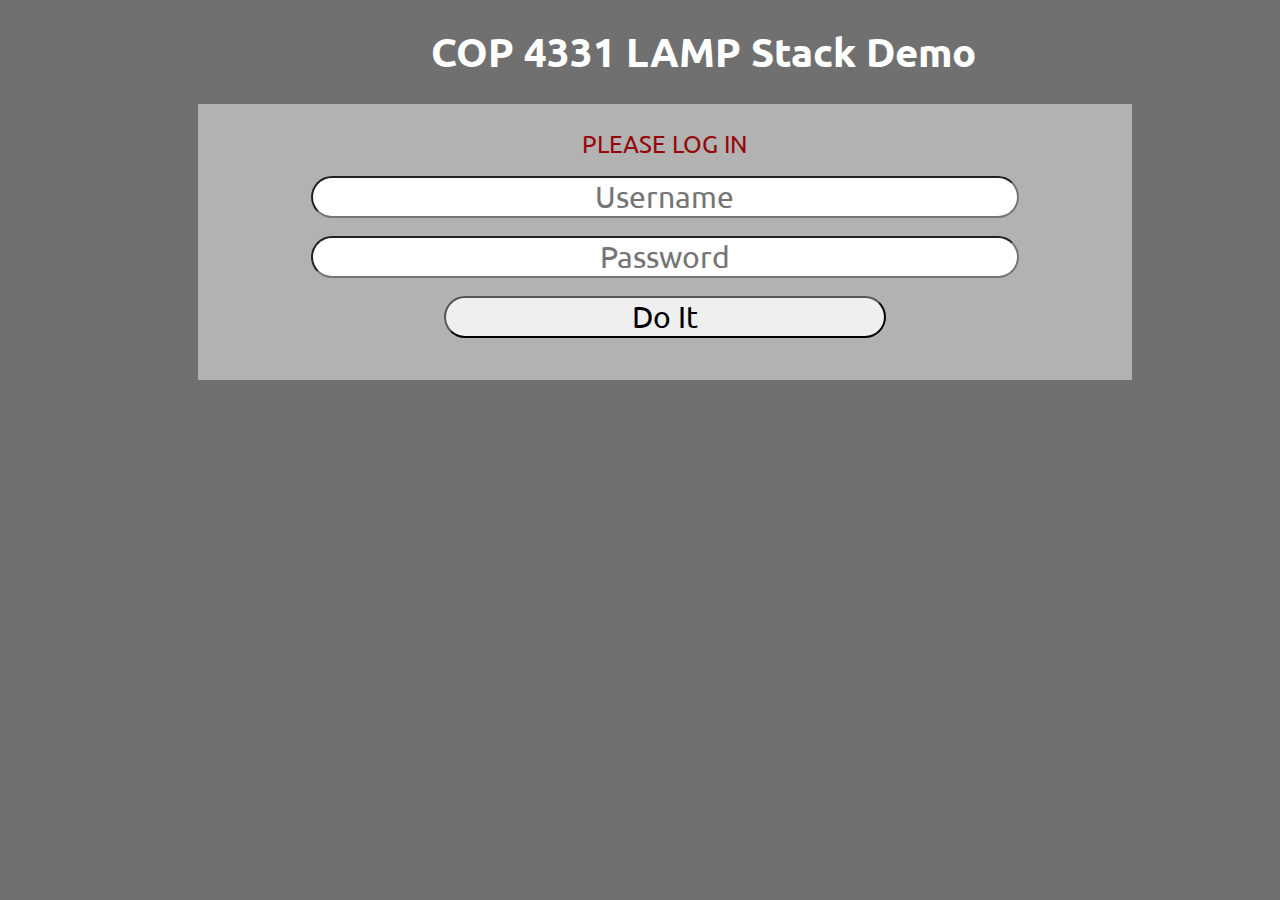
<file: index.html>
<html>
<head>
	<title>COP 4331 LAMP Stack Demo</title>
	<script type="text/javascript" src="js/md5.js"></script>
	<script type="text/javascript" src="js/code.js"></script>
    <link href="css/styles.css" rel="stylesheet">	
    <link href="https://fonts.googleapis.com/css?family=Ubuntu" rel="stylesheet">
</head>
<body>

<h1 id="title">COP 4331 LAMP Stack Demo</h1>

<div id="loginDiv">
	<span id="inner-title">PLEASE LOG IN</span>
	<input type="text" id="loginName" placeholder="Username" /><br />
	<input type="password" id="loginPassword" placeholder="Password"/><br />
	<button type="button" id="loginButton" class="buttons" onclick="doLogin();"> Do It </button>
	<span id="loginResult"></span>
</div>

</body>
</html>
</file>
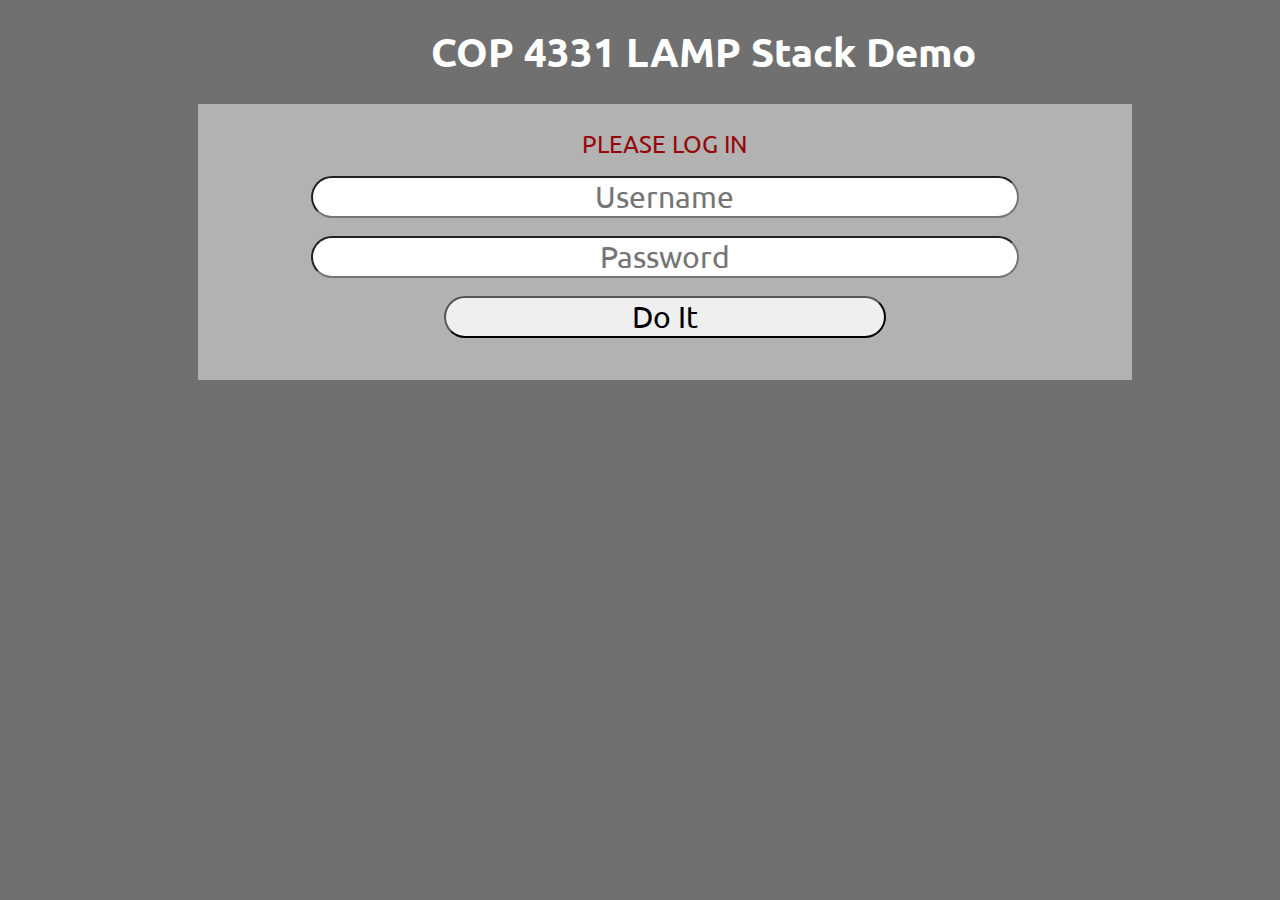
<file: color.html>
<html>
<head>
	<title>COP 4331 LAMP Stack Demo</title>
	<script type="text/javascript" src="js/code.js"></script>
    <link href="css/styles.css" rel="stylesheet">	
    <link href="https://fonts.googleapis.com/css?family=Ubuntu" rel="stylesheet">
	
	<script type="text/javascript">
	document.addEventListener('DOMContentLoaded', function() 
	{
		readCookie();
	}, false);
	</script>
	
</head>
<body>

<h1 id="title">COP 4331 LAMP Stack Demo</h1>

<div id="loggedInDiv">
	<span id="userName"></span><br />
	<button type="button" id="logoutButton" class="buttons" onclick="doLogout();"> Log Out </button>
</div>

<div id="accessUIDiv">
	<br />

	<input type="text" id="searchText" placeholder="Color To Search For"/>
	<button type="button" id="searchColorButton" class="buttons" onclick="searchColor();"> Search Color </button><br />
	<span id="colorSearchResult"></span>
	<p id="colorList">
	</p><br /><br />

	<input type="text" id="colorText" placeholder="Color To Add">
	<button type="button" id="addColorButton" class="buttons" onclick="addColor();"> Add Color </button><br />
	<span id="colorAddResult"></span>
</div>

</body>
</html>
</file>
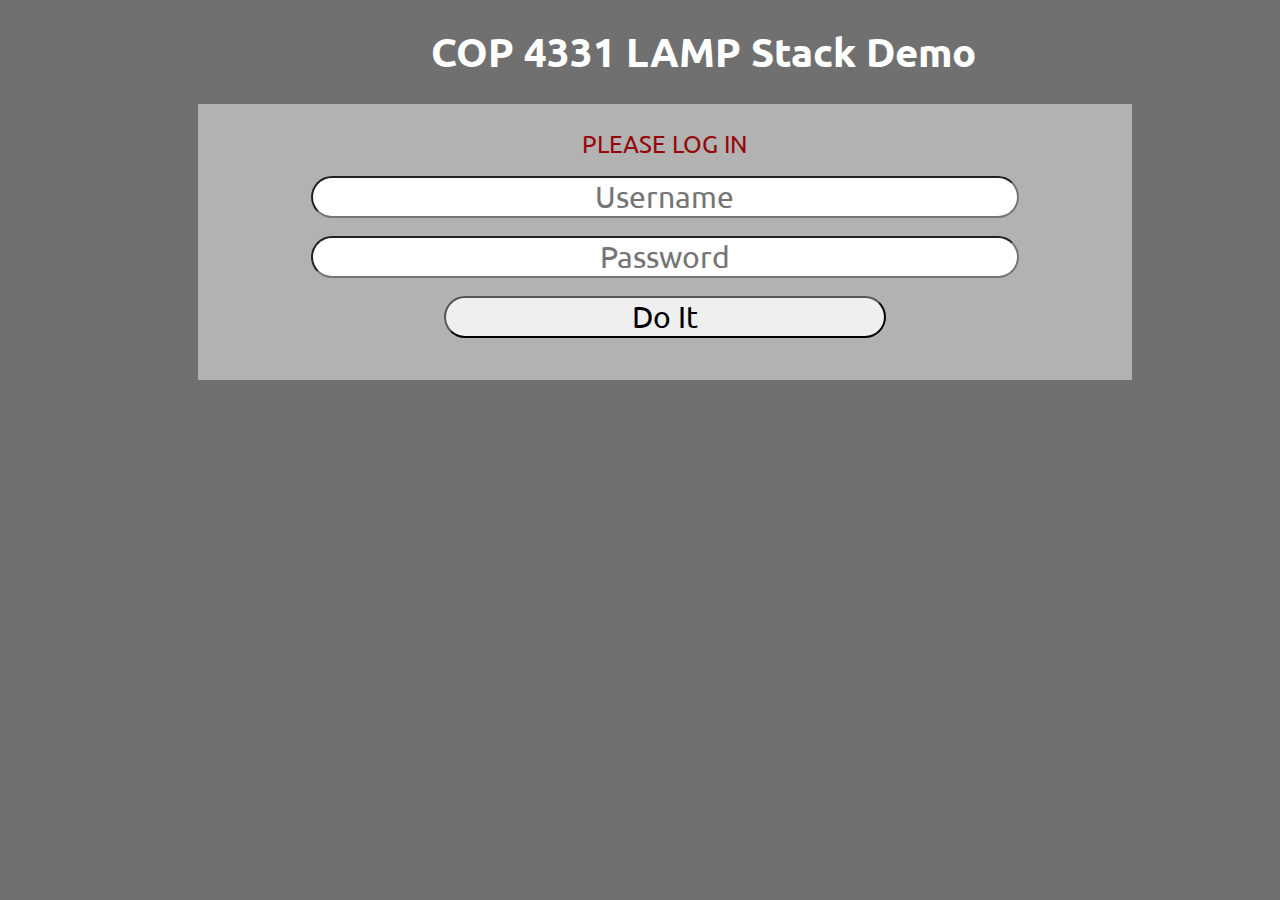
<file: contacts.html>
<html>
<head>
	<title>Contacts - Contact Manager</title>
	<script type="text/javascript" src="js/code.js"></script>
    <link href="css/styles.css" rel="stylesheet">
    <link href="https://fonts.googleapis.com/css?family=Ubuntu" rel="stylesheet">

	<script type="text/javascript">
	document.addEventListener('DOMContentLoaded', function() 
	{
		readCookie();
		initContactsPage();
	}, false);
	</script>

</head>
<body>



<h1 id="title">TEAM 10 CONTACT MANAGER</h1>

<div id="mainContactsBlock">
	<h2 id="contactsHeader">My Contacts</h2>
	<div id="userInfoRow">
		<span id="userName"></span>
	</div>
	<div id="contactsStatus" class="alert" style="display:none;"></div>
	<div id="contactsList" style="padding: 15px;"></div>
	<div id="searchRow">
		<input type="text" id="contactSearch" placeholder="Search contacts by name, email, phone" />
	</div>
	<div class="button-row">
		<button type="button" id="searchBtn" class="buttons" onclick="triggerContactsSearch();"> Search </button>
		<button type="button" id="logoutButton" class="buttons" onclick="doLogout();"> Log Out </button>
	</div>
</div>

</body>
</html>
</file>
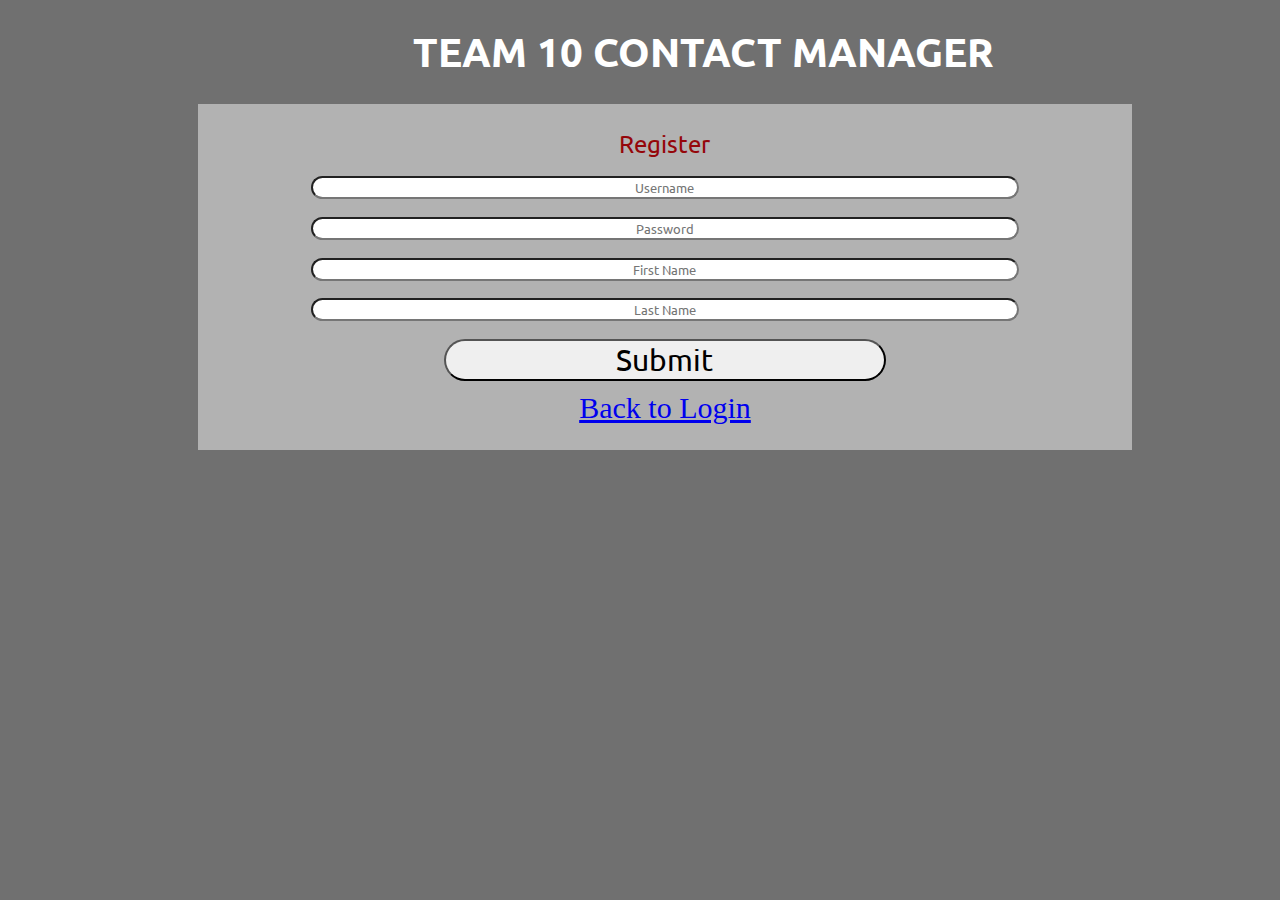
<file: register.html>
<html>
<head>
	<title>Register - Contact Manager</title>
	<script type="text/javascript" src="js/code.js"></script>
    <link href="css/styles.css" rel="stylesheet">
    <link href="https://fonts.googleapis.com/css?family=Ubuntu" rel="stylesheet">
</head>
<body>

</body>
</html>
<!DOCTYPE html>
<html lang="en">
<head>
    <meta charset="UTF-8">
    <title>Register</title>
    <link rel="stylesheet" href="css/styles.css">
</head>
<body>
    <h1 id="title">TEAM 10 CONTACT MANAGER</h1>
    <div id="loginDiv">
        <div id="registerForm">
            <span id="inner-title">Register</span>
            <input type="text" id="login" placeholder="Username">
            <input type="password" id="password" placeholder="Password">
            <input type="text" id="firstName" placeholder="First Name">
            <input type="text" id="lastName" placeholder="Last Name">
            <button class="buttons" id="submitRegister" onclick="validateAndRegister()">Submit</button>
        </div>
        <div style="text-align:center;margin-top:10px;">
            <a href="index.html">Back to Login</a>
        </div>
        
    </div>
    <script src="js/code.js"></script>
</body>
</html>
</file>
<file: css/styles.css>
body 
{
    background-color: #707070;
}

#title 
{
    font-size: 40px;
    width: 100%;
    margin: 2% 5%;
    text-align: center;
    font-family: 'Ubuntu', sans-serif;
    color: #FFFFFF;
}

#loginDiv
{
    font-size: 30px;
    width: 70%;
    margin-left: 15%;
    padding: 25px;
    background-color: #b2b2b2;
}

#loggedInDiv
{
    font-size: 30px;
    width: 70%;
    margin-left: 15%;
    padding: 25px;
    background-color: #b2b2b2;
}

#accessUIDiv
{
    font-size: 30px;
    width: 70%;
    margin-left: 15%;
    padding: 25px;
    background-color: #b2b2b2;
}

.buttons
{
    font-size: 30px;
    border-radius: 25px;
    width: 50%;
    margin-left: 25%;
    font-family: 'Ubuntu', sans-serif;
}

.buttons:hover{
    background-color: #00d5124f;
    color: #FFFFFF;
    opacity: 50%;
}

#loginName
{
	font-size: 30px;
}
#loginPassword
{
	font-size: 30px;
}
#searchText
{
	font-size: 30px;
}
#colorText
{
	font-size: 30px;
}

input[type="text"],input[type="password"]{
    border-radius: 25px;
    text-align: center;
    width: 80%;
    margin-left: 10%;
    margin-bottom: 2%;
    font-family: 'Ubuntu', sans-serif;
}

#inner-title{
    display: inline-block;
    font-size: 0.8em;
    width: 90%;
    text-align: center;
    margin-left: 5%;
    margin-bottom: 2%;
    font-family: 'Ubuntu', sans-serif;
    color: #95060a;
}

#loginResult{
    display: inline-block;
    font-size: 0.8em;
    width: 90%;
    text-align: center;
    margin-left: 5%;
    margin-bottom: 2%;
    font-family: 'Ubuntu', sans-serif;
    color: #95060a;
}

#userName{
    display: inline-block;
    width: 80%;
    margin-left: 10%;
    text-align: center;
}

#logoutButton{
    width: 20%;
    margin-left: 40%;
}

select{
    width: 30%;
    margin-left: 35%;
    margin-top: 2%;
    font-size: 0.75em;
    font-family: 'Ubuntu', sans-serif;
}

#colorSearchResult{
    display: none;
}

#colorAddResult{
    display: inline-block;
    font-size: 0.8em;
    width: 90%;
    text-align: center;
    margin-left: 5%;
    margin-top: 2%;
    margin-bottom: 1%;
    font-family: 'Ubuntu', sans-serif;
    color: #95060a;
}
</file>
